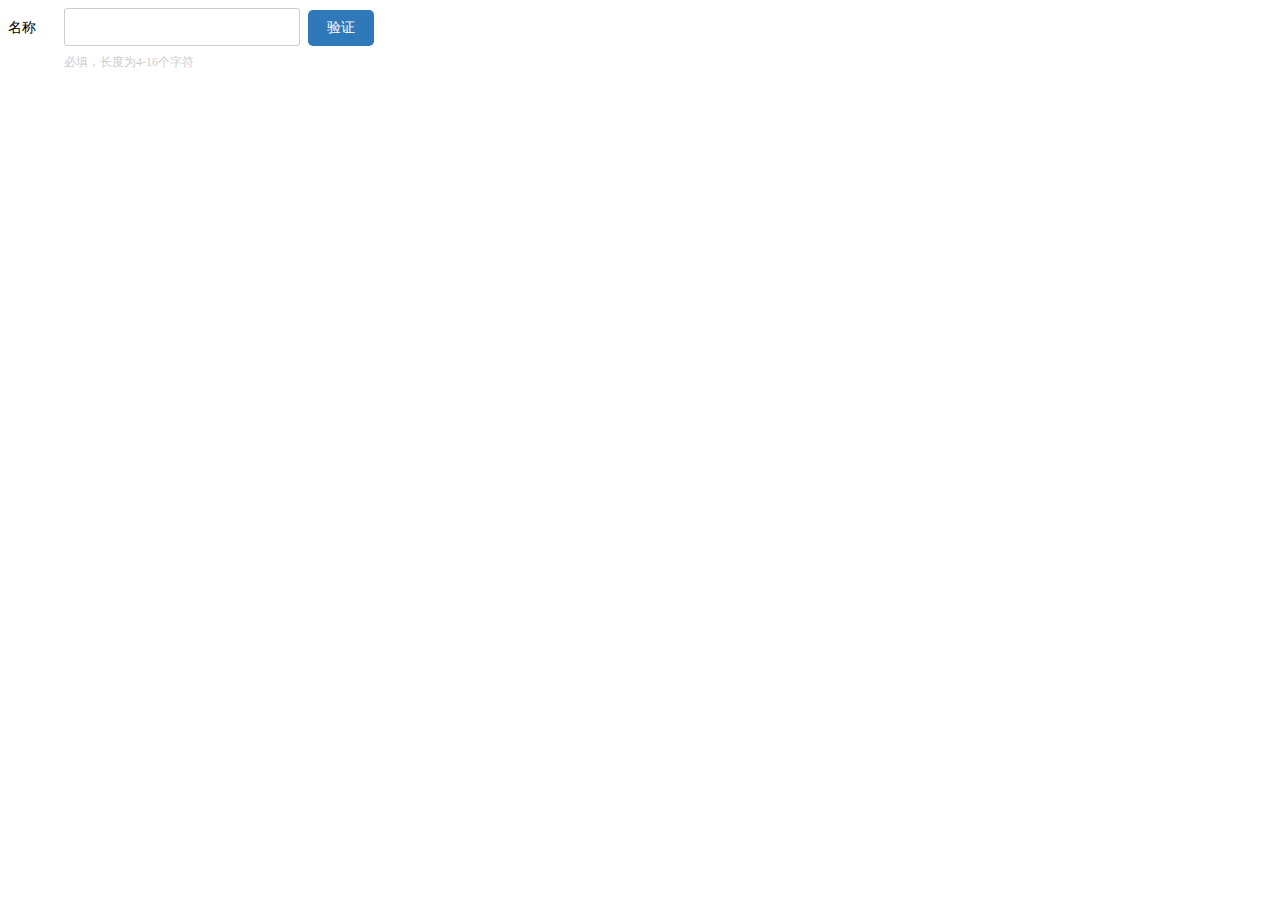
<file: form-01/index.html>
<!DOCTYPE html>
<html>
<head>
	<meta charset="utf-16">
	<title>表单(一)单个表单项的检验</title>
	<style type="text/css">
		label{
			font-family: "微软雅黑";
			font-size: 14px;
			position: relative;
		}

		.username{
			margin: 0 5px 0 24px;
			border: 1px solid #ccc;
			width: 236px;
			height: 38px;
			border-radius: 3px;
			padding: 0 5px;
			box-sizing: border-box;
		}

		.verify{
			width: 66px;
			height: 36px;
			background: #2f79ba;
			color: #fff;
			border: none;
			border-radius: 5px;
			font-family: "微软雅黑";
			font-size: 14px;
		}

		span{
			font-size: 12px;
			color: #ccc;
			position: absolute;
			bottom: -36px;
			left: 56px;
		}

		.warn{
			border-color:#de0012;
			box-shadow: 0 0 2px 1px rgba(255,0,0,.4);
		}

		.cor{
			border-color:#5ebb46;
			box-shadow: 0 0 2px 1px #5ebb46;
		}

	</style>
</head>
<body>

<form>
	<label for="username">名称
		<input type="text" id="username" name="username" class="username" />
		<span class="note" id="note">必填，长度为4-16个字符</span>
	</label>
	<button type="button" id="verify" class="verify">验证</button>
</form>

<script type="text/javascript">
	var username=document.getElementById("username");
	var note=document.getElementById("note");
	var verify=document.getElementById("verify");

	verify.addEventListener('click',ov);
	username.addEventListener('focus',ou);

	function ou(){
		note.innerHTML="必填，长度为4-16个字符";
		note.style.color="#ccc";
		username.className="username";
	}

	function ov(){
		var inputValue=username.value.trim();
		// 判断是否为空
		if(countLength(inputValue)==0){
			note.innerHTML="姓名不能为空";
			note.style.color="red";
			username.className="username warn";
		// 判断是否在4-16之间
		}else if(countLength(inputValue)>=4&&countLength(inputValue)<=16){
			note.innerHTML="名称格式正确";
			note.style.color="#5ebb46";
			username.className="username cor";
		}else{
			note.innerHTML="名称格式错误";
			note.style.color="red";
			username.className="username warn";
		}
	}

	// 计算长度

	function countLength(str){
		// 给一个变量记录长度
		var inputLength=0;
		for(var i=0; i<str.length;i++){
			//返回指定位置的字符的Unicode编码
			var countCode=str.charCodeAt(i);
			//判断是否为ASCII码,Unicode前128个字符是ASCII码
			if(countCode>0&&countCode<128){
				inputLength++;
			}else{
				inputLength+=2;
			}
		}
		return inputLength;
	}

</script>
</body>
</html>

<!--注意：id不可以命名为name,如：id="name",血的教训-->
</file>
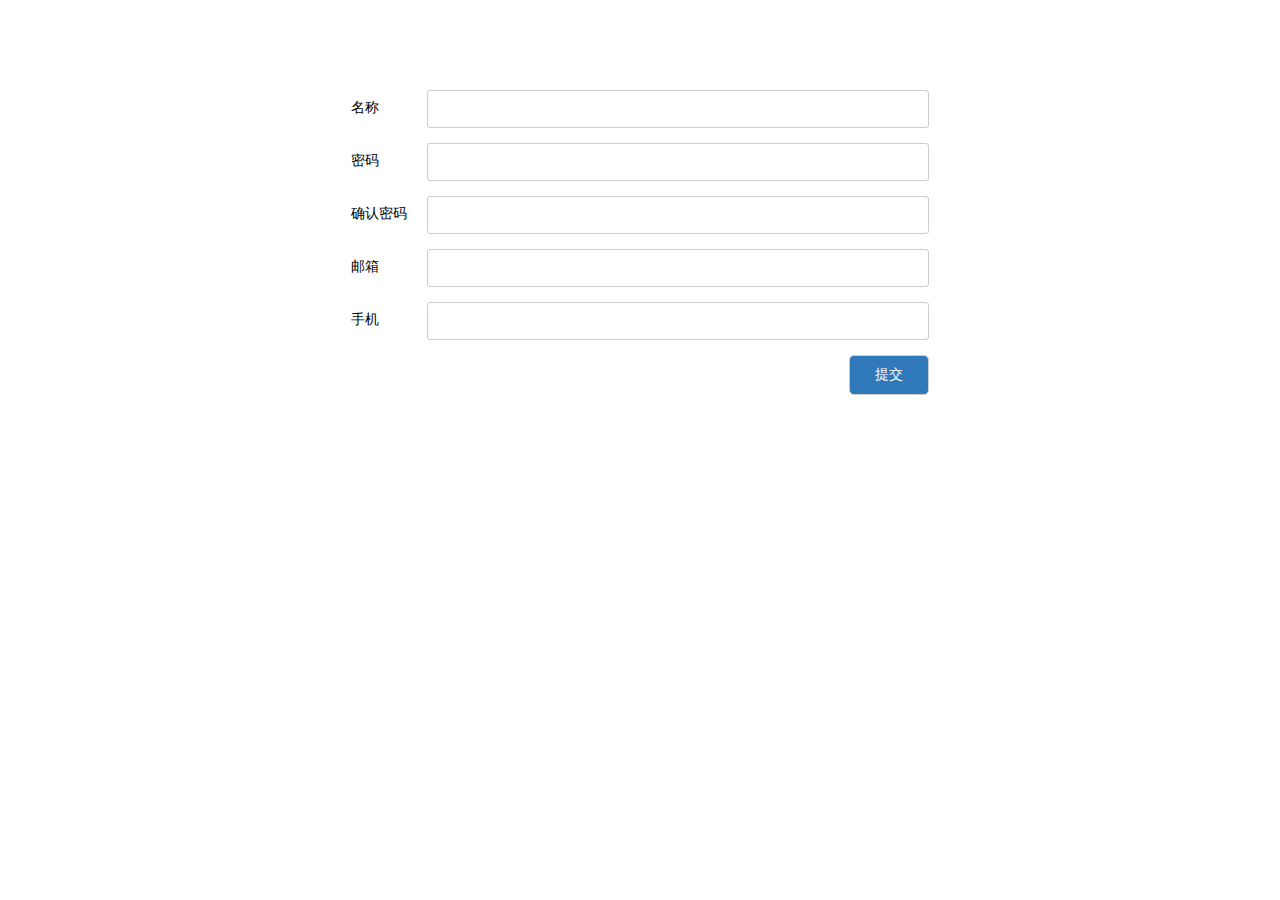
<file: form-02/index.html>
<!DOCTYPE html>
<html>
<head>
	<title>表单（二）多个表单项的动态校验</title>
	<meta charset="utf-8" />
	<style type="text/css">
		*{
			padding: 0;
			margin:0;
		}

		.clr:after{
			content: '';
			display: block;
			clear: both;
		}

		form{
			width: 578px;
			margin:10vh auto;
			font-family: "微软雅黑";
			font-size: 14px;
		}

		div{
			width: 578px;
			margin-bottom: 15px;
			line-height: 36px;
		}
		input{
			width: 500px;
			height: 36px;
			border: 1px solid #ccc;
			border-radius: 3px;
			margin-left: 15px;
			float: right;
		}
		span{
			display: block;
			font-size: 12px;
			margin-left: 78px;
		}

		#btn{
			width: 80px;
			height: 40px;
			background-color: #2f79ba;
			color: #fff;
			font-size: 14px;
			font-family: "微软雅黑";
			border-radius: 5px;
			float: right;
		}

		.warn{
			border-color: #de0012;
		}

		.col{
			border-color:#5ebb46;
		}

	</style>
</head>
<body>
<form>
	<div class="clr">
		<label for="username">名称</label>
		<input type="text" id="username" name="username" />
		<span></span>
	</div>
	<div class="clr">
		<label for="password">密码</label>
		<input type="password" id="password" name="password" />
		<span></span>
	</div>
	<div class="clr">
		<label for="confirm">确认密码</label>
		<input type="password" id="confirm" name="confirm" />
		<span></span>
	</div>
	<div class="clr">
		<label for="email">邮箱</label>
		<input type="text" id="email" name="email" />
		<span></span>
	</div>	
	<div class="clr">
		<label for="phone">手机</label>
		<input type="text" id="phone" name="phone" />
		<span></span>
	</div>
	<div class="clr">
		<input type="button" id="btn" value="提交" />
	</div>
</form>

<script type="text/javascript">
	var username=document.getElementById("username"),
		password=document.getElementById("password"),
		confirm=document.getElementById("confirm"),
		email=document.getElementById("email"),
		phone=document.getElementById("phone"),
		btn=document.getElementById("btn"),
		span=document.getElementsByTagName("span");

		username.onfocus=username_onfocus;
		username.onblur=username_onblur;
		password.onfocus=password_onfocus;
		password.onblur=password_onblur;
		confirm.onfocus=confirm_onfocus;
		confirm.onblur=confirm_onblur;
		email.onfocus=email_onfocus;
		email.onblur=email_onblur;
		phone.onfocus=phone_onfocus;
		phone.onblur=phone_onblur;

		// 提交按钮
		btn.onclick=function(){
			var a1=username_onblur(),
				b1=password_onblur(),
				c1=confirm_onblur(),
				d1=email_onblur(),
				e1=phone_onblur();

			if(a1&&b1&&c1&&d1&&e1){
				alert("提交成功");
				window.location.reload();
			}else{
				alert("提交失败");				
			}

		}

		// 计算长度函数
		function countLength(str){
			var inputLength=0;
			for(var i=0;i<str.length;i++){
				var countCode=str.charCodeAt();
				if(countCode>=0&&countCode<128){
					inputLength++;
				}else{
					inputLength+=2;
				}
			}
			return inputLength;
		}

		// 名称框失焦聚焦
		function username_onfocus(){
			this.className="";
			span[0].style.color="#ccc";
			span[0].innerHTML="必填，长度为4-16个字符";
		}

		function username_onblur(){
			var inputValue=username.value.trim();
			if(countLength(inputValue)==0){
				span[0].innerHTML="名称不能为空";
				span[0].style.color="red";
				this.className="warn";
				return false;
			}else if(countLength(inputValue)>=4&&countLength(inputValue)<=16){
				span[0].innerHTML="格式正确";
				span[0].style.color="green";
				this.className="col";
				return true;
			}else{
				span[0].innerHTML="格式错误";
				span[0].style.color="red";
				this.className="warn";
				return false;
			}
		}
		// 密码框失焦聚焦
		function password_onfocus(){
			this.className="";
			span[1].style.color="#ccc";
			span[1].innerHTML="请输入至少6位字符";
		}
		function password_onblur(){
			var inputValue=password.value.trim();
			if(inputValue.length<6){
				span[1].innerHTML="密码长度不够";
				span[1].style.color="red";
				this.className="warn";
				return false;
			}else{
				span[1].innerHTML="密码可用";
				span[1].style.color="green";
				this.className="col";
				return true;
			}
		}
		// 密码确认框失焦聚焦
		function confirm_onfocus(){
			this.className="";
			span[2].style.color="#ccc";
			span[2].innerHTML="请再次输入";
		}
		function confirm_onblur(){
			if(confirm.value==""||confirm.value==null){
				span[2].innerHTML="请再次输入";
				span[2].style.color="red";
				this.className="warn";
				return false;
			}else if(confirm.value==password.value){
				span[2].innerHTML="密码输入一致";
				span[2].style.color="green";
				this.className="col";
				return true;
			}else{
				span[2].innerHTML="密码不一致，请重新输入";
				span[2].style.color="red";
				this.className="warn";
				return false;
			}
		}
		// 邮箱输入框失焦聚焦
		function email_onfocus(){
			span[3].innerHTML="";
			this.className="";
			span[3].style.color="#ccc";
		}
		function email_onblur(){
			inputValue=email.value;
			var reg=/^([a-zA-Z0-9_-])+@([a-zA-Z0-9_-])+(\.[a-zA-Z0-9_-]{2,3}){1,2}$/;
			if(reg.test(inputValue)){
				span[3].innerHTML="邮箱格式正确";
				span[3].style.color="green";
				this.className="col";
				return true;
			}else{
				span[3].innerHTML="邮箱格式错误";
				span[3].style.color="red";
				this.className="warn";
				return false;
			}
		}
		// 手机输入框失焦聚焦
		function phone_onfocus(){
			span[4].innerHTML="";
			this.className="";
			span[4].style.color="#ccc";
		}
		function phone_onblur(){
			var inputValue=phone.value;
			var reg=/^1[34578]\d{9}$/;
			if(reg.test(inputValue)){
				span[4].innerHTML="手机格式正确";
				span[4].style.color="green";
				this.className="col";
				return true;
			}else{
				span[4].innerHTML="手机格式错误";
				span[4].style.color="red";
				this.className="warn";
				return false;
			}
		}

</script>

</body>
</html>
</file>
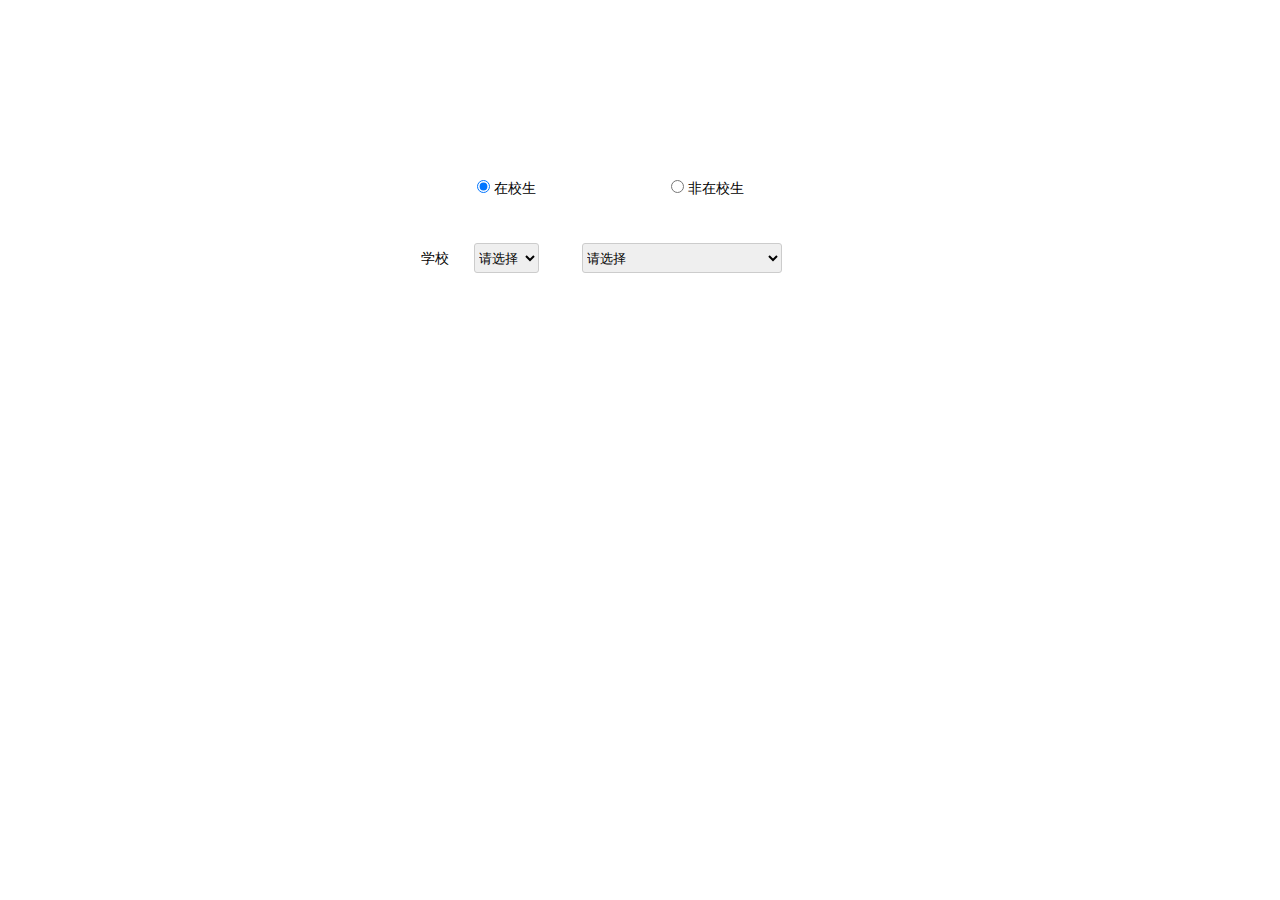
<file: form-03/index.html>
<!DOCTYPE html>
<html>
<head>
	<title>表单（三）联动</title>
	<meta charset="utf-8" />
	<style type="text/css">
	*{
		padding: 0;
		margin:0;
	}

	body{
		font-size: 14px;
		font-family: "微软雅黑";
	}
	div:nth-of-type(1){
		margin-bottom: 45px;
	}

	label{
		width: 80px;
		display: inline-block;
	}

	.school{
		text-indent: 31px;
	}

	.boxStudent{
		padding: 0 87px;
	}
	.boxCompany{
		display: none;
	}
	#nostudent{
		margin-left: 94px;
	}
	#city{
		margin-right: 40px;
		width: 65px;
		height: 30px;
		border-radius: 3px;
		border: 1px solid #ccc;
	}
	#company{
		width:300px;
		height: 30px;
		border-radius: 3px;
		border: 1px solid #ccc;
	}
	#school_c,#school_b,#school_s,#school_w{
		width: 200px;
		height: 30px;
		border-radius: 3px;
		border: 1px solid #ccc;
	}
	#school_c{
		display: inline-block;
	}
	#school_s,#school_w,#school_b{
		display: none;
	}

	.wrap{
		width: 500px;
		margin:20vh auto 0;
	}

	</style>
</head>
<body>
<div class="wrap">
	<div class="boxStudent">
		<input type="radio" name="status" id="student" checked="checked" />
		<label for="student">在校生</label>
		<input type="radio" name="status" id="nostudent" />
		<label for="nostudent">非在校生</label>
	</div>
	<form class="boxSchool">
		<label class="school" for="city">学校</label>
		<select id="city">
			<option>请选择</option>
			<option value="beijing">北京</option>
			<option value="shanghai">上海</option>
			<option value="wuhan">武汉</option>
		</select>
		<select id="school_c">
			<option value="choose">请选择</option>
		</select>
		<select id="school_b">
			<option>请选择</option>
			<option value="QingHua">清华大学</option>
			<option value="BeiDa">北京大学</option>
			<option value="BeiHang">北京航空航天大学</option>
		</select>
		<select id="school_s">
			<option>请选择</option>
			<option value="shjd">上海交通大学</option>
			<option value="tongji">同济大学</option>
			<option value="fudan">复旦大学</option>
		</select>
		<select id="school_w">
			<option>请选择</option>
			<option value="whdx">武汉大学</option>
			<option value="hzkj">华中科技大学</option>
			<option value="whlg">武汉理工大学</option>
		</select>
	</form>
	<form class="boxCompany">
		<label for="company">就业单位</label>
		<input type="text" name="text" id="company">
	</form>
</div>

<script type="text/javascript">

	var forms=document.getElementsByTagName("form"),
		selects=forms[0].getElementsByTagName("select"),
		options=selects[0].querySelectorAll("option"),
		boxStudent=document.querySelector(".boxStudent"),
		inputs=boxStudent.querySelectorAll("input");

		//选择在校生，非在校生
	    boxStudent.onclick=function(){
			for(var i=0; i<forms.length;i++){
				forms[i].style.display="none";
			}
			if(inputs[0].checked){
				forms[0].style.display="block";
			}
			if(inputs[1].checked){
				forms[1].style.display="block";
			}
		}

		// 选择城市，学校跟着一起变化
		selects[0].onchange=function(){
			for(var m=1,len=selects.length; m<len; m++){
					selects[m].style.display="none";
				}
			for(var j=0,len=options.length;j<len;j++){
				if(options[j].selected){
					selects[j+1].style.display="inline-block";
				}
			}
		}


</script>

</form>
</body>
</html>
</file>
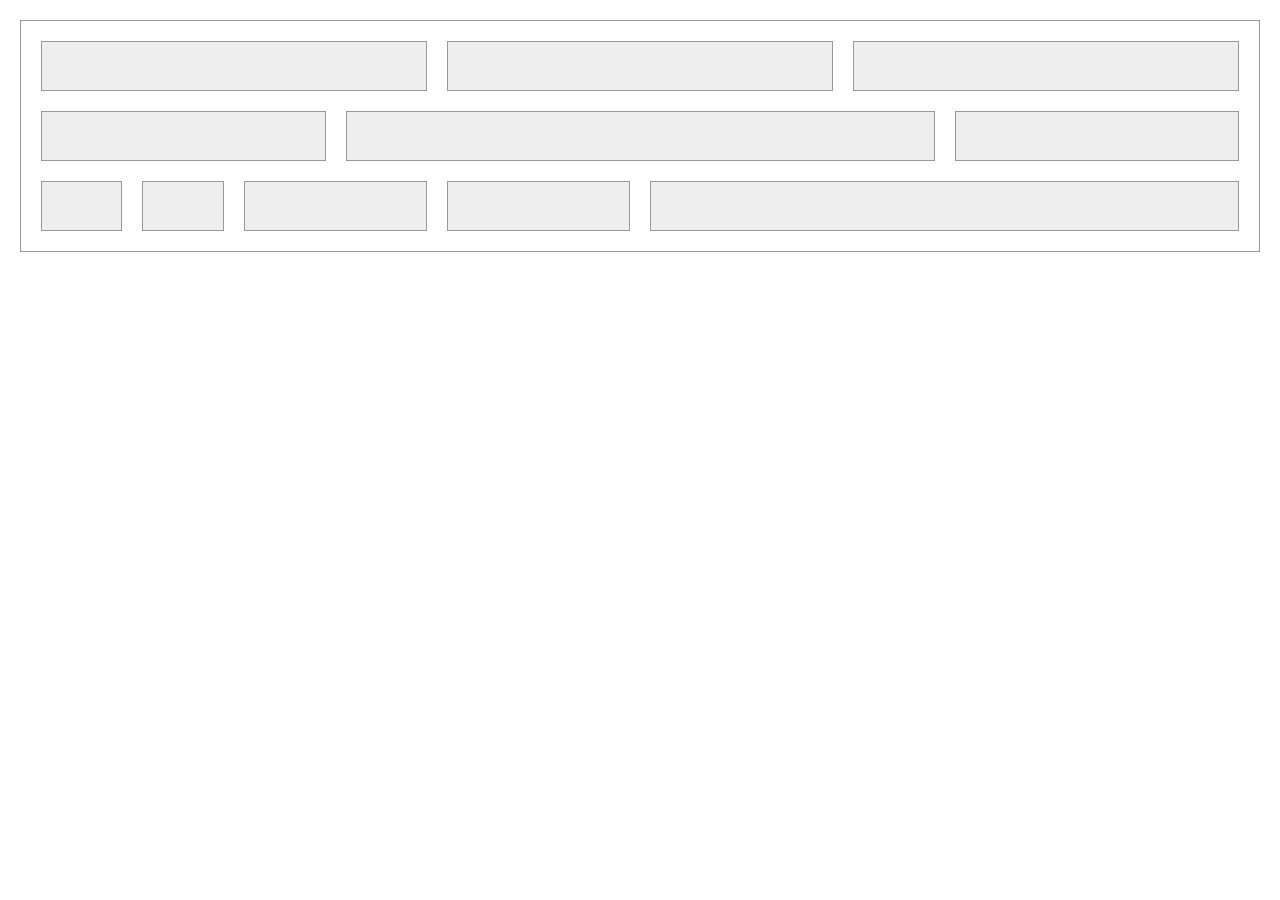
<file: grid-layout/index.html>
<!DOCTYPE html>
<html>
<head>
	<title>响应式网格布局</title>
	<meta charset="utf-8">
	<link rel="stylesheet" type="text/css" href="css/index.css"/>
</head>
<body>
<div class="wrap">
	<div class="row">
		<div class="col-4 col-m-6"></div>
		<div class="col-4 col-m-6"></div>
		<div class="col-4 col-m-12"></div>
	</div>
	<div class="row">
		<div class="col-3 col-m-3"></div>
		<div class="col-6 col-m-6"></div>
		<div class="col-3 col-m-3"></div>
	</div>
	<div class="row">
		<div class="col-1 col-m-2"></div>
		<div class="col-1 col-m-2"></div>
		<div class="col-2 col-m-8"></div>
		<div class="col-2 col-m-3"></div>
		<div class="col-6 col-m-3"></div>
	</div>
</div>

</body>
</html>
</file>
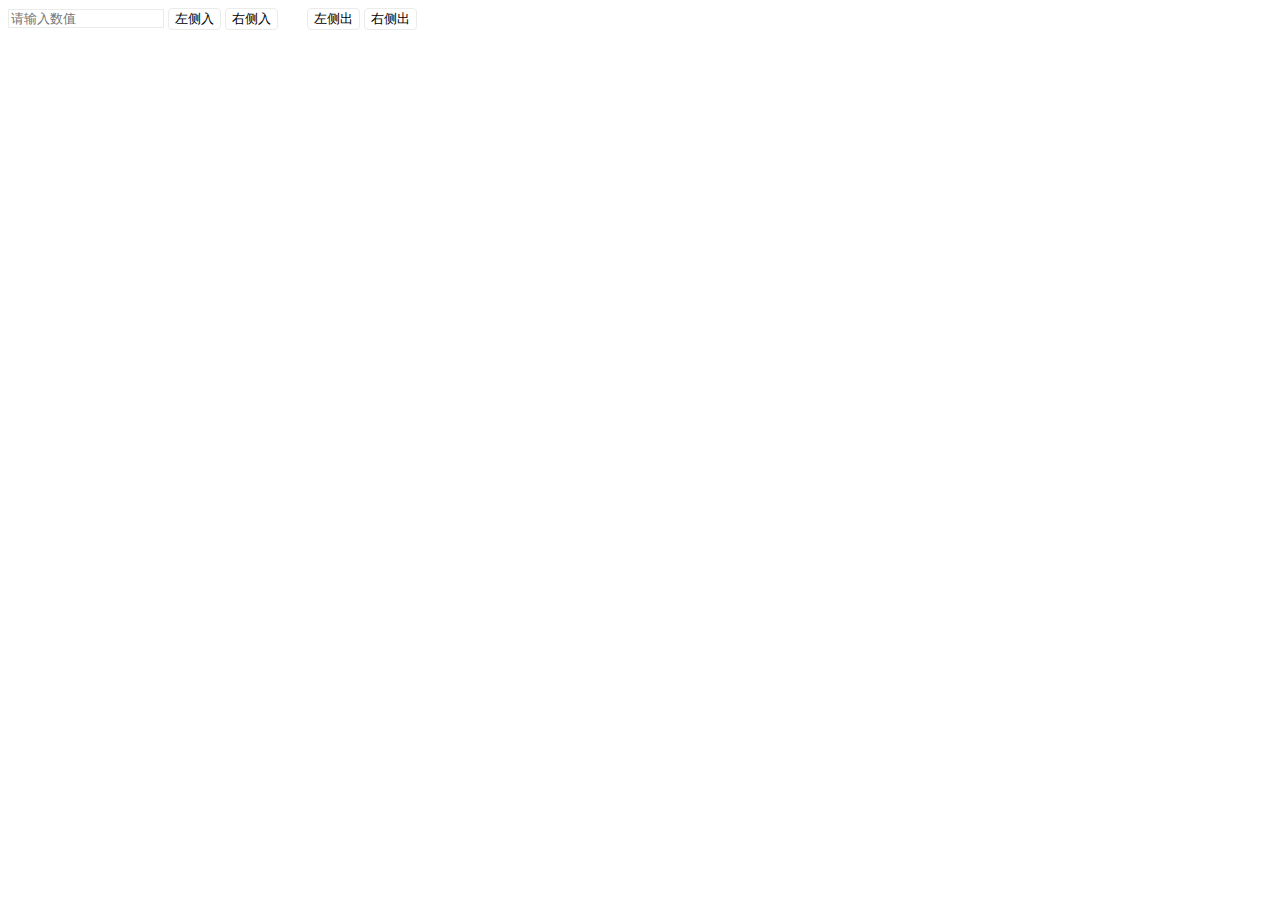
<file: js-04/index.html>
<!DOCTYPE html>
<html>
<head>
	<meta charset="utf-8">
	<title>基础JavaScript练习（一）</title>
<style type="text/css">
	.number{
		width: 150px;
		border: 1px solid #eaece9;
	}

	.right_push{
		margin-right: 25px;
	}

	.btn{
		border: 1px solid #eaece9;
		background: #fff;
		border-radius: 4px;
	}

	.row div{
		padding: 8px;
		background: #fb0200;
		color: #fff;
		float: left;
		margin: 2px 5px 0 0;
		cursor: pointer;
	}
</style>
</head>
<body>

<input type="number" class="number" id="number" placeholder="请输入数值" />
<input type="button" value="左侧入" class="btn left_unshift" id="left_unshift"/>
<input type="button" value="右侧入" class="btn right_push" id="right_push"/>
<input type="button" value="左侧出" class="btn left_shift" id="left_shift"/>
<input type="button" value="右侧出" class="btn right_pop" id="right_pop"/>

<div class="row" id="row">

</div>

<script type="text/javascript">
	var queue=[];
	var number=document.getElementById("number");
	var leftUnshift=document.getElementById("left_unshift");
	var rightPush=document.getElementById("right_push");
	var leftShift=document.getElementById("left_shift");
	var rightPop=document.getElementById("right_pop");
	var row=document.getElementById("row");
	var node=row.childNodes;

	// 左侧添加数字
	leftUnshift.onclick=function(ife_number){
		ife_number=number.value;
		queue.unshift(ife_number);
		queue_node();
		return queue;

	}

	// 右侧添加数字
	rightPush.onclick=function(ife_number){
		ife_number=number.value;
		queue.push(ife_number);
		queue_node();
		return queue;
	}

	// 左侧删除数字
	leftShift.onclick=function(){
		alert(queue[0]);
		queue.shift();
		queue_node();
		return queue;
	}

	// 右侧删除数字
	rightPop.onclick=function(){
		alert(queue[queue.length-1]);
		queue.pop();
		queue_node();
		return queue;
	}

	// 添加子节点
	function queue_node(){
		row.innerHTML='';
		for(var i=0;i<queue.length;i++){
			if(queue[i]==""){
				alert("请输入数值后再进行操作");
			}else{
				row.innerHTML+='<div>'+queue[i]+'</div>';
				row.childNodes[i].setAttribute("data-index",i);
			}
		}
	}

	//点击任意一个数字换行
	row.onclick=function(event){
		var index=event.target.getAttribute("data-index");
		queue.splice(index,1);
		this.removeChild(event.target);
		return queue;
	}


</script>
</body>
</html>


<!-- 总结：也可以用添加和删除节点的方法
1. insertBefore() 在指定节点之前插入  
2.appendChild()在最后一个节点后插入
3.element.childNodes 获取元素的所有子节点  
4.removeChild 删除子节点。
 -->
</file>
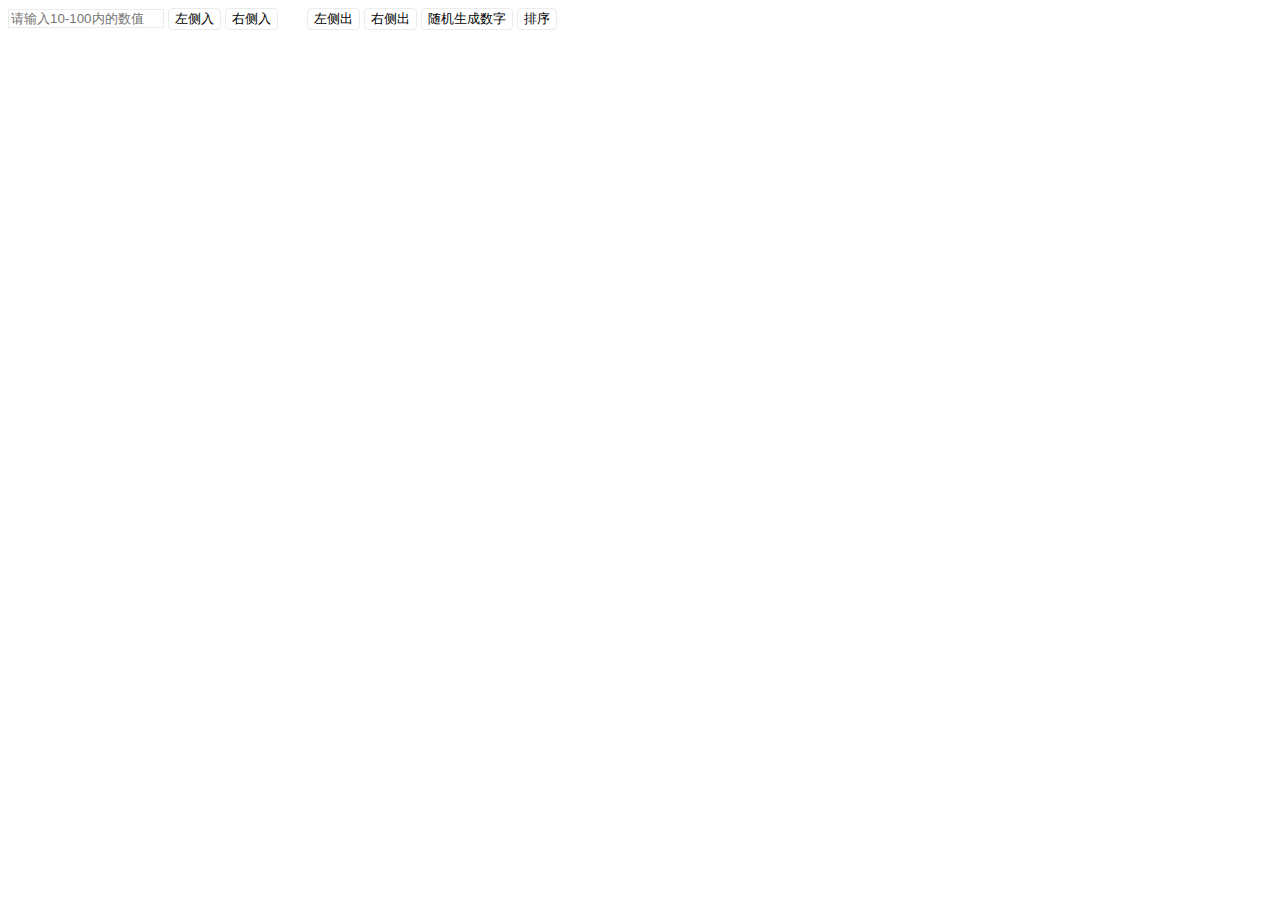
<file: js-05/index.html>
<!DOCTYPE html>
<html>
<head>
	<meta charset="utf-8">
	<title>基础JavaScript练习（二）</title>
<style type="text/css">
	.number{
		width: 150px;
		border: 1px solid #eaece9;
	}

	.right_push{
		margin-right: 25px;
	}

	.btn{
		border: 1px solid #eaece9;
		background: #fff;
		border-radius: 4px;
	}

	.row{
		padding-top: 10px;
	}

	.row div{
		background: pink;
		float: left;
		margin-left: 1px;
		cursor: pointer;
	}
</style>
</head>
<body>

<input type="number" class="number" id="number" min="10" max="100" placeholder="请输入10-100内的数值" />
<input type="button" value="左侧入" class="btn left_unshift" id="left_unshift"/>
<input type="button" value="右侧入" class="btn right_push" id="right_push"/>
<input type="button" value="左侧出" class="btn left_shift" id="left_shift"/>
<input type="button" value="右侧出" class="btn right_pop" id="right_pop"/>
<input type="button" value="随机生成数字" class="btn" id="random"/>
<input type="button" value="排序" class="btn" id="sort"/>

<div class="row" id="row">

</div>

<script type="text/javascript">
	var queue=[];
	var number=document.getElementById("number");
	var leftUnshift=document.getElementById("left_unshift");
	var rightPush=document.getElementById("right_push");
	var leftShift=document.getElementById("left_shift");
	var rightPop=document.getElementById("right_pop");
	var row=document.getElementById("row");
	var random=document.getElementById("random");
	var sort=document.getElementById("sort");

	// 左侧添加数字
	leftUnshift.onclick=function(ife_number){
		ife_number=number.value;
		if(Number(ife_number)<10||Number(ife_number)>100){
			return alert("请输入10-100内的数值");
		}
		queue.unshift(ife_number);
		queue_node();
		return queue;
	}

	// 右侧添加数字
	rightPush.onclick=function(ife_number){
		ife_number=number.value;
		if(Number(ife_number)<10||Number(ife_number)>100){
		return alert("请输入10-100内的数值");
		}
		queue.push(ife_number);
		queue_node();
		return queue;
		
	}

	// 左侧删除数字
	leftShift.onclick=function(){
		alert(queue[0]);
		queue.shift();
		queue_node();
		return queue;
	}

	// 右侧删除数字
	rightPop.onclick=function(){
		alert(queue[queue.length-1]);
		queue.pop();
		queue_node();
		return queue;
	}

	// 添加子节点
	function queue_node(){
		if(queue.length>60){
			return alert("对不起，队列已满");
		}
		row.innerHTML='';
		for(var i=0;i<queue.length;i++){
				row.innerHTML+='<div>'+queue[i]+'</div>';
				row.childNodes[i].setAttribute("data-index",i);
				row.childNodes[i].style.height=queue[i]*2+'px';
				row.childNodes[i].style.marginTop=200-queue[i]*2+'px';
		}
	}

	//点击任意一个数字删除
	row.onclick=function(event){
		var index=event.target.getAttribute("data-index");
		queue.splice(index,1);
		this.removeChild(event.target);
		return queue;
	}

	// 随机生成60个数字
	random.onclick=function(){
		queue=[];
		for(var m=0;m<60;m++){
			queue.push(parseInt(Math.random()*90+10));
		}
		queue_node();
		return queue;
	}

	//冒泡排序
	sort.onclick=function(){
		var temp;
		for(var m=0;m<(queue.length-1);m++){
			for(var n=0;n<(queue.length-m-1);n++){
				if(queue[n]>queue[n+1]){
					temp=queue[n+1];
					queue[n+1]=queue[n];
					queue[n]=temp;
				}
			}
		}
		queue_node();
		return queue;
	}
</script>
</body>
</html>


<!-- 总结：也可以用添加和删除节点的方法
1. insertBefore() 在指定节点之前插入  
2.appendChild()在最后一个节点后插入
3.element.childNodes 获取元素的所有子节点  
4.removeChild 删除子节点。

疑问：1.关于底部对齐
 -->
</file>
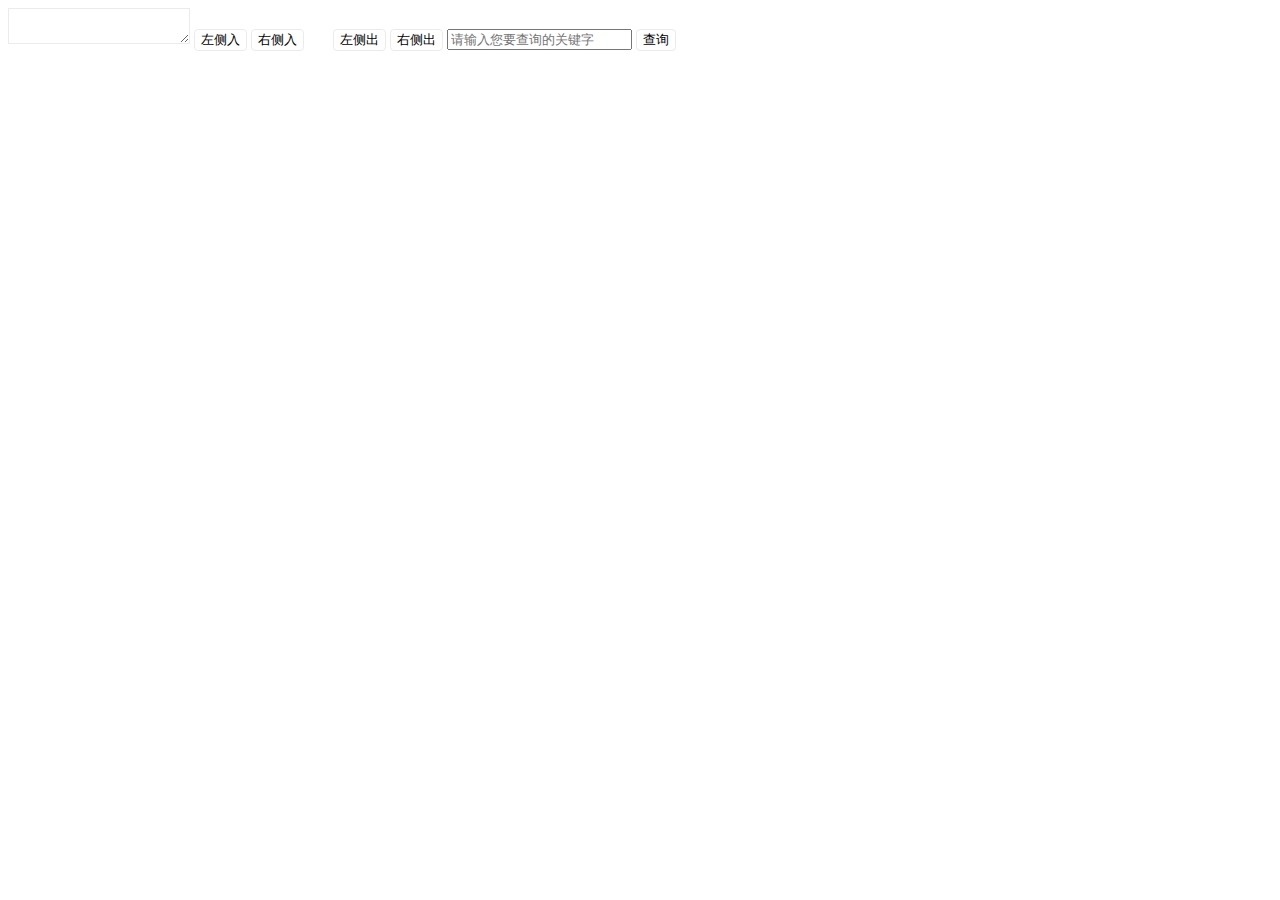
<file: js-06/index.html>
<!DOCTYPE html>
<html>
<head>
	<meta charset="utf-8">
	<title>基础JavaScript练习（一）</title>
<style type="text/css">
	.text{
		border: 1px solid #eaece9;
	}

	.right_push{
		margin-right: 25px;
	}

	.btn{
		border: 1px solid #eaece9;
		background: #fff;
		border-radius: 4px;
	}

	.row div{
		padding: 8px;
		/*background: #ffc0cb;*/
		background: #eee;
		color: #000;
		float: left;
		margin: 2px 5px 0 0;
		cursor: pointer;
	}
</style>
</head>
<body>

<textarea class="text" id="text"></textarea>
<input type="button" value="左侧入" class="btn left_unshift" id="left_unshift"/>
<input type="button" value="右侧入" class="btn right_push" id="right_push"/>
<input type="button" value="左侧出" class="btn left_shift" id="left_shift"/>
<input type="button" value="右侧出" class="btn right_pop" id="right_pop"/>
<input type="text" class="select" id="select" placeholder="请输入您要查询的关键字"/>
<input type="button" value="查询" class="btn" id="selectBtn"/>

<div class="row" id="row">

</div>

<script type="text/javascript">
	var queue=[];
	var text=document.getElementById("text");
	var leftUnshift=document.getElementById("left_unshift");
	var rightPush=document.getElementById("right_push");
	var leftShift=document.getElementById("left_shift");
	var rightPop=document.getElementById("right_pop");
	var row=document.getElementById("row");
	var select=document.getElementById("select");
	var selectBtn=document.getElementById("selectBtn");

	// 左侧添加数字
	leftUnshift.onclick=function(ife_text){
		ife_text=text.value;
		if(ife_text==""){
			return alert("请输入数值后再进行操作");
		}
		queue=queue.concat(ife_text.split(/[\s,;，；、]+/));
		queue_node();
		return queue;

	}

	// 右侧添加数字
	rightPush.onclick=function(ife_text){
		ife_text=text.value;
		if(ife_text==""){
		return alert("请输入数值后再进行操作");
		}
		queue=queue.concat(ife_text.split(/[\s,;，；、]+/));
		queue_node();
		return queue;
	}

	// 左侧删除数字
	leftShift.onclick=function(){
		if(queue.length==0){
			return alert("对不起，队列已经为空");
	}
		alert(queue[0]);
		queue.shift();
		queue_node();
		return queue;
	}

	// 右侧删除数字
	rightPop.onclick=function(){
		if(queue.length==0){
		return alert("对不起，队列已经为空");
		}
		alert(queue[queue.length-1]);
		queue.pop();
		queue_node();
		return queue;
	}

	// 添加子节点函数
	function queue_node(){
		row.innerHTML='';
		for(var i=0;i<queue.length;i++){
			row.innerHTML+='<div>'+queue[i]+'</div>';
			row.childNodes[i].setAttribute("data-index",i);
		}
	}

	//点击任意一个数字换行
	row.onclick=function(event){
		var index=event.target.getAttribute("data-index");
		queue.splice(index,1);
		this.removeChild(event.target);
		return queue;
	}

	//查询框模糊匹配
	selectBtn.onclick=function(ife_text){
		ife_text=select.value;
		select.value='';
		var temp=[];
		for(var i=0;i<queue.length;i++){
			row.childNodes[i].style.color="#000";
			if(queue[i].indexOf(ife_text)!=-1){
				row.childNodes[i].style.color="#f00";
				temp.push(queue[i]);
			}
		}
		if(temp.length==0){
			return alert("对不起，您查找的内容不存在");
		}
	}

</script>
</body>
</html>
<!-- 点击查询框如果找不到某个元素弹出警示框的代码要如何实现 -->
</file>
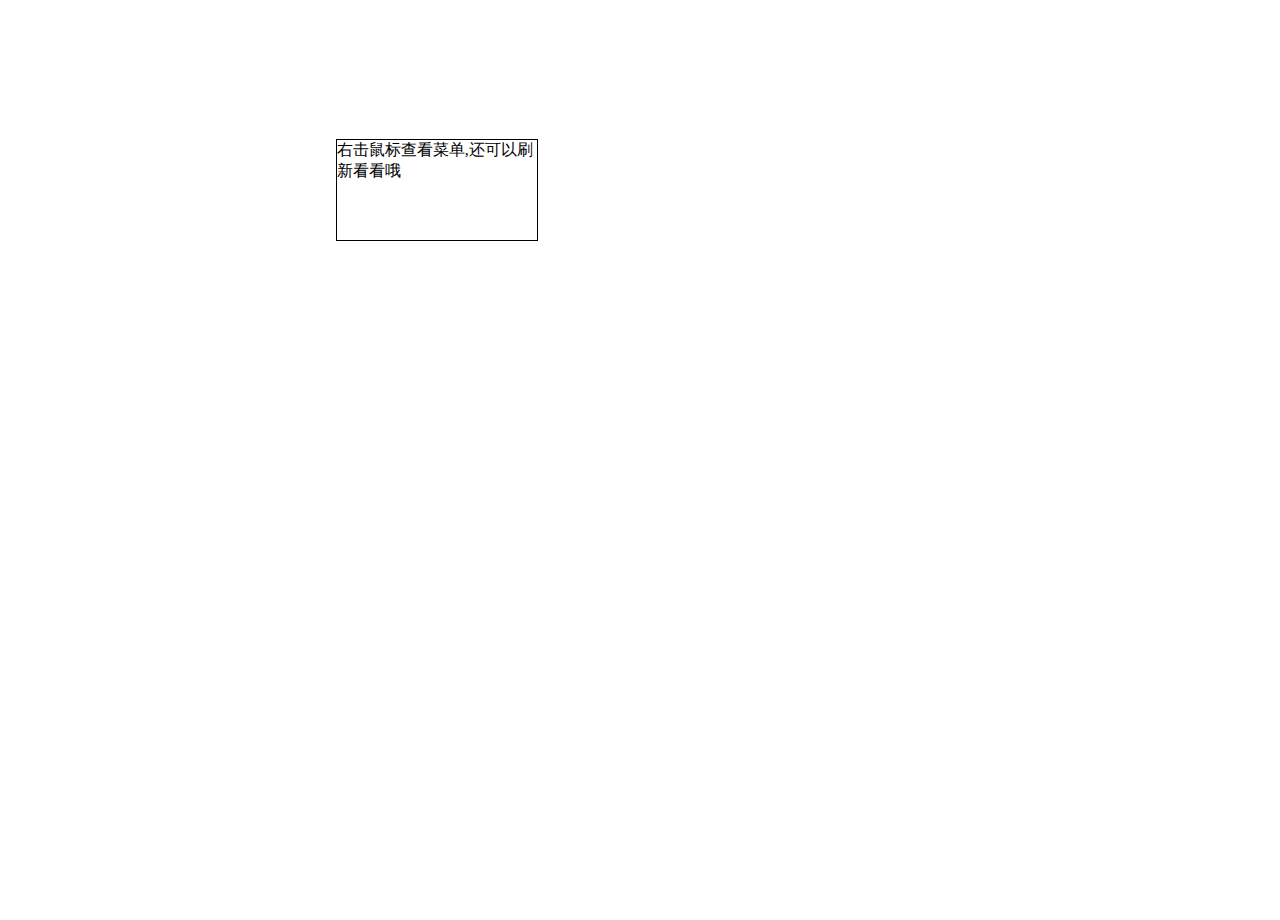
<file: oncontextmenu/index.html>
<!DOCTYPE html>
<html>
<head>
	<meta charset="utf-8">
	<link rel="stylesheet" type="text/css" href="index.css">
	<title>自定义网页右键菜单</title>
</head>
<body id="body">
<p id="p">右击鼠标查看菜单,还可以刷新看看哦</p>
<ul id="ul">
	<li class="clear"><span class="left">我的返回(B)</span><span class="right">Alt+向左箭头</span></li>
	<li class="clear"><span class="left">前进(F)</span><span class="right">Alt+向右箭头</span></li>
	<li class="clear"><span class="left">重新加载(R)</span><span class="right">Ctrl+R</span></li>
	<li class="clear"><span class="left">另存为(A)</span><span class="right">Ctrl+S</span></li>
	<li class="clear"><span class="left">打印(P)</span><span class="right">Ctrl+P</span></li>
	<li class="clear"><span class="left">投射...</span><span class="right"></span></li>
	<li class="clear"><span class="left">翻成中文(简体)(T)</span><span class="right"></span></li>
	<li class="clear"><span class="left">查看网页源代码(V)</span><span class="right">Ctrl+U</span></li>
	<li class="clear"><span class="left">检查(N)</span><span class="right">Ctrl+Shift+I</span></li>
</ul>
<script type="text/javascript" src="index.js"></script>
</body>
</html>
</file>
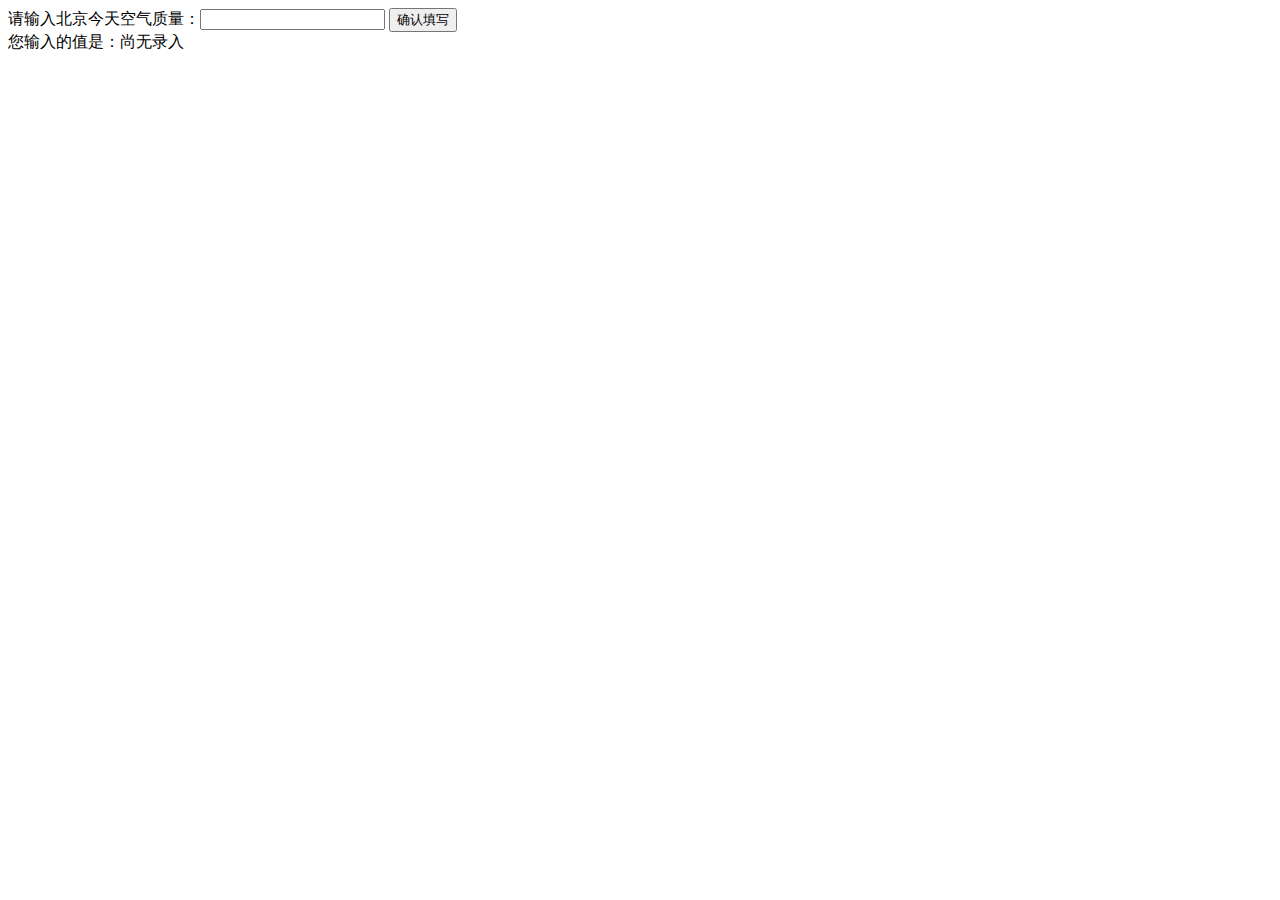
<file: js-01/js01.html>
<!DOCTYPE html>
<html>
  <head>
    <meta charset="utf-8">
    <title>IFE JavaScript Task 01</title>
  </head>
<body>

  <label>请输入北京今天空气质量：<input id="aqi-input" type="text"></label>
  <button id="button">确认填写</button>

  <div>您输入的值是：<span id="aqi-display">尚无录入</span></div>

<script type="text/javascript">
  /*    
  在注释下方写下代码
  给按钮button绑定一个点击事件
  在事件处理函数中
  获取aqi-input输入的值，并显示在aqi-display中
  */
  var btn=document.getElementById("button");
  var input=document.getElementById("aqi-input");
  var aqi=document.getElementById("aqi-display");

  btn.onclick=function(){
    aqi.innerHTML=input.value;
  }
</script>
</body>
</html>
</file>
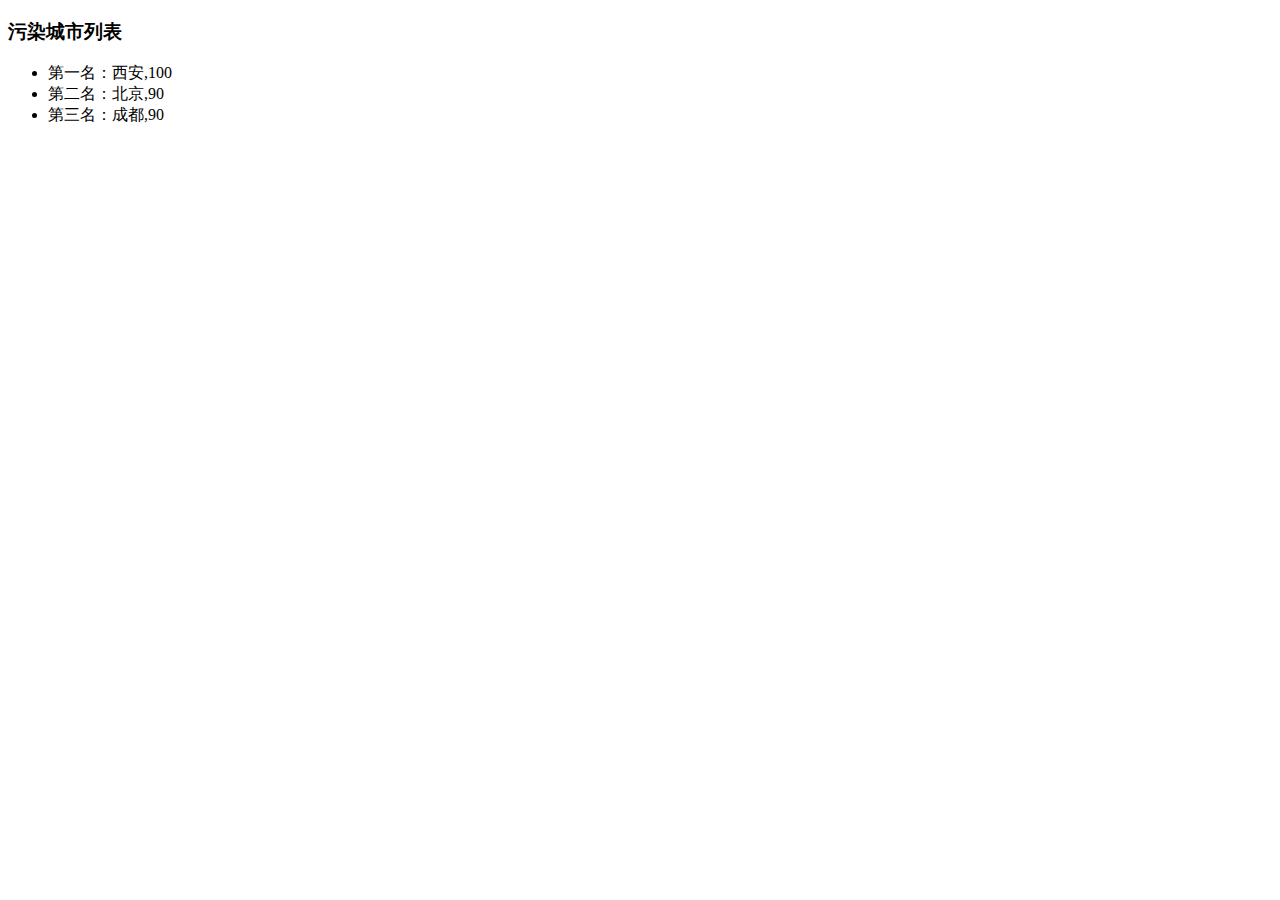
<file: js-02/js02.html>
<!DOCTYPE html>
<html>
  <head>
    <meta charset="utf-8">
    <title>IFE JavaScript Task 01</title>
  </head>
<body>

  <h3>污染城市列表</h3>
  <ul id="aqi-list">
<!--   
    <li>第一名：福州（样例），10</li>
      <li>第二名：福州（样例），10</li> -->

  </ul>

<script type="text/javascript">

var aqiData = [
  ["北京", 90],
  ["上海", 50],
  ["福州", 10],
  ["广州", 50],
  ["成都", 90],
  ["西安", 100]
];
var list=document.getElementById("aqi-list");
var newArr=[];
var num=["一","二","三","四","五"];
  /*
  在注释下方编写代码
  遍历读取aqiData中各个城市的数据
  将空气质量指数大于60的城市显示到aqi-list的列表中
  */
for(var i=0;i<aqiData.length;i++){
  if(aqiData[i][1]>60){
    newArr.push(aqiData[i]);
  }
}

//降序排列
function sortdown(a,b){
  return b[1]-a[1];
}
newArr.sort(sortdown);

for(var j=0;j<newArr.length;j++){
  var node=document.createElement("li");
  var textnode=document.createTextNode("第"+num[j]+"名："+newArr[j]);
  node.appendChild(textnode);
  list.appendChild(node);
}

</script>
</body>
</html>
</file>
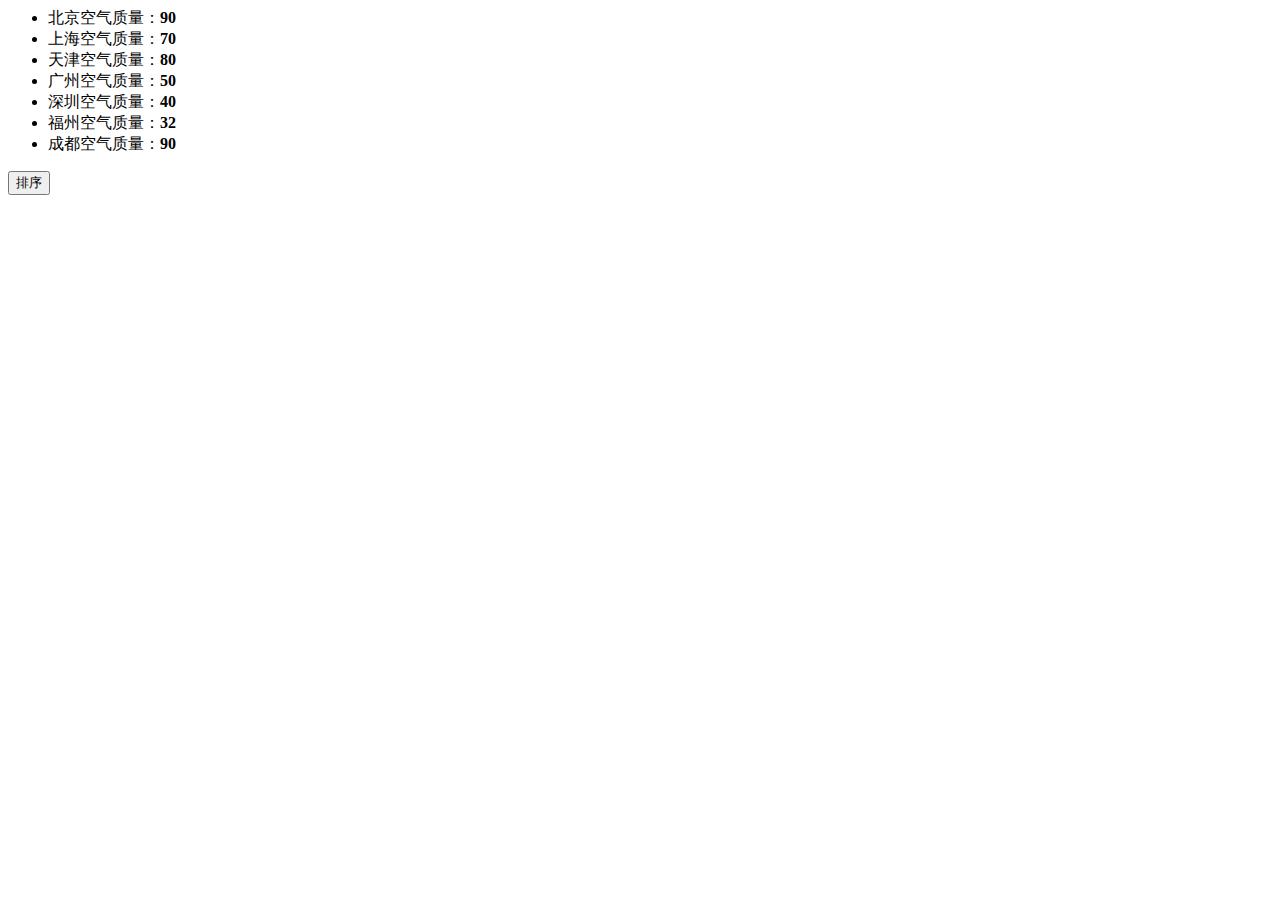
<file: js-03/js03.html>
<!DOCTYPE>
<html>
  <head>
    <meta charset="utf-8">
    <title>IFE JavaScript Task 01</title>
  </head>
<body>

  <ul id="source">
    <li>北京空气质量：<b>90</b></li>
    <li>上海空气质量：<b>70</b></li>
    <li>天津空气质量：<b>80</b></li>
    <li>广州空气质量：<b>50</b></li>
    <li>深圳空气质量：<b>40</b></li>
    <li>福州空气质量：<b>32</b></li>
    <li>成都空气质量：<b>90</b></li>
  </ul>

  <button id="sort-btn">排序</button>

  <ul id="resort">

  </ul>

<script type="text/javascript">

/**
 * getData方法
 * 读取id为source的列表，获取其中城市名字及城市对应的空气质量
 * 返回一个数组，格式见函数中示例
 */
 var resort=document.getElementById("resort");
 var source=document.getElementById("source");
 var list=source.getElementsByTagName("li");
 var rank=["一","二","三","四","五","六","七"];
 var btn=document.getElementById("sort-btn");

function getData() {
  var data=[];
  for(var i=0;i<list.length;i++){
    var text=list[i].innerHTML.substr(0,2);
    var b=list[i].getElementsByTagName("b");
    data[i]=[text,parseInt(b[0].innerHTML)];
  }

  return data;

}

/**
 * sortAqiData
 * 按空气质量对data进行从小到大的排序
 * 返回一个排序后的数组
 */
function sortAqiData(data) {
  data.sort(function(a,b){
    return a[1]-b[1];
  });
  return data;
}

/**
 * render
 * 将排好序的城市及空气质量指数，输出显示到id为resort的列表中
 * 格式见ul中的注释的部分
 */
function render(data) {
  for(var j=0;j<data.length;j++){
    var textnodeb=document.createTextNode(data[j][1]);
    var nodeb=document.createElement("b");
    nodeb.appendChild(textnodeb);
    var nodeli=document.createElement("li");
    var textnodeli=document.createTextNode("第"+rank[j]+"名:"+data[j][0]+"空气质量:");
    nodeli.appendChild(textnodeli);
    nodeli.appendChild(nodeb);
    resort.appendChild(nodeli);
}
}

function btnHandle() {
  var aqiData = getData();
  aqiData = sortAqiData(aqiData);
  render(aqiData);
}

function init() {

  // 在这下面给sort-btn绑定一个点击事件，点击时触发btnHandle函数
  btn.onclick=btnHandle;

}

init();

</script>
</body>
</html>
</file>
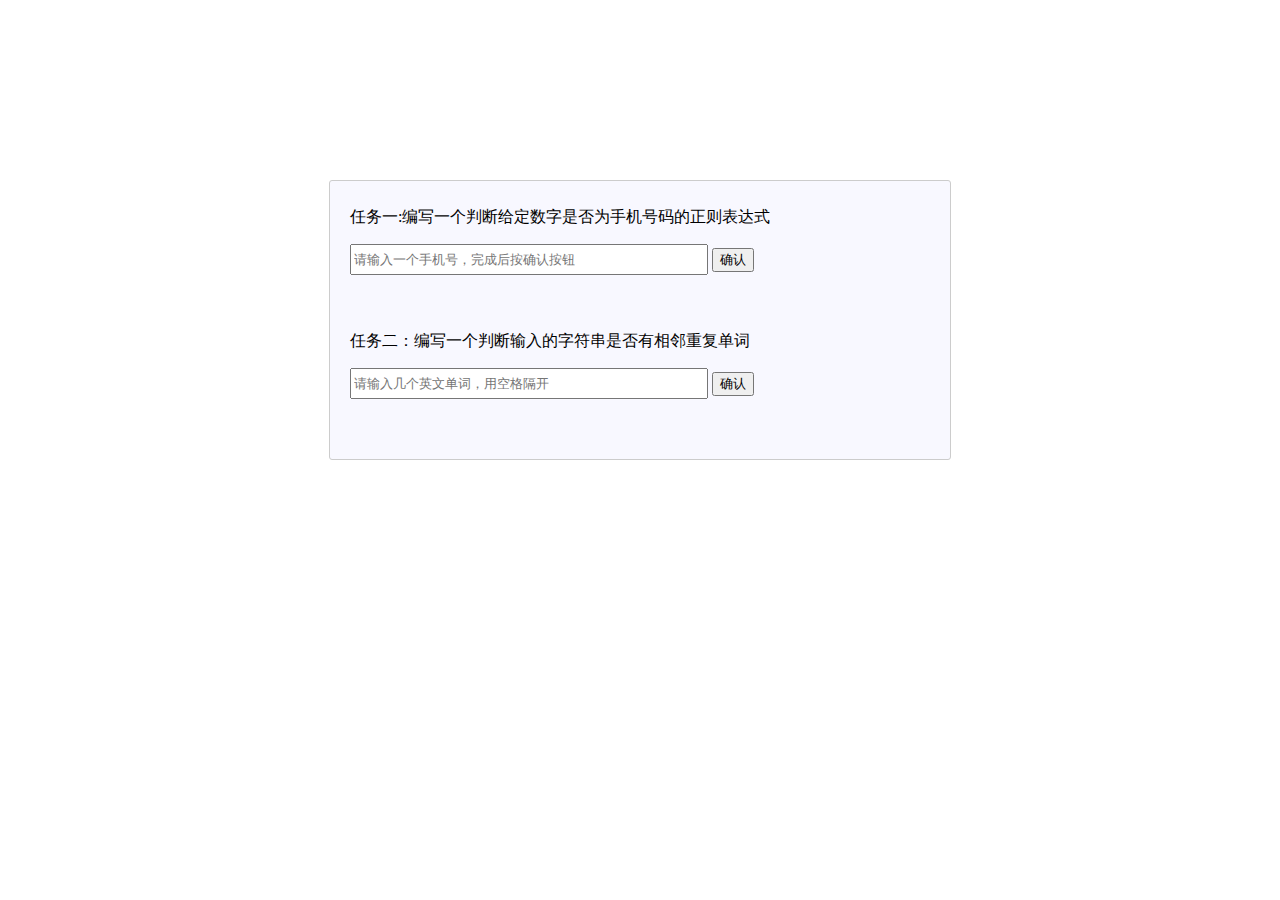
<file: Regex/regex.html>
<!DOCTYPE html>
<html>
<head>
	<title>正则表达式入门</title>
	<meta charset="utf-8" />
	<style type="text/css">
		section{
			width: 600px;
			margin:20vh auto 0;
			border: 1px solid #ccc;
			border-radius: 3px;
			background: #f8f8ff;
			padding: 10px 0 20px 20px;
		}

		input{
			width: 350px;
			height: 25px;
		}

		span{
			display: block;
			width: 350px;
			height: 30px;
			margin-top: 10px;
		}

	</style>
</head>
<body>
	<section>
		<div>
			<p>任务一:编写一个判断给定数字是否为手机号码的正则表达式</p>
			<input type="text" name="phone" placeholder="请输入一个手机号，完成后按确认按钮" required="required"/>
			<button type="button">确认</button>
			<span></span>
		</div>
		<div>
			<p>任务二：编写一个判断输入的字符串是否有相邻重复单词</p>
			<input type="text" name="phone" placeholder="请输入几个英文单词，用空格隔开" required="required"/>
			<button type="button">确认</button>
			<span></span>
		</div>
	</section>
</body>
<script type="text/javascript">
	 var inputs=document.querySelectorAll("input"),
		 btns=document.querySelectorAll("button"),
		 spans=document.querySelectorAll("span");

	// 任务一
	 btns[0].onclick=function(){
	 	var reg1=/^1(3([0-35-9]\d|4[0-8])\d{7}|(4[579]|5[0-35-9]|7[35678]|8\d)\d{8})$/,
		 	reg2=/^\d{11}$/,
		 	inputValue=inputs[0].value.trim();

		if(reg1.test(inputValue)){
			spans[0].innerHTML="恭喜！您输入的手机号码格式正确";
			spans[0].style.color="green";
		}else if(!reg2.test(inputValue)){
			spans[0].innerHTML="对不起，手机号码必须为11位数字";
			spans[0].style.color="red";
		}else{
			spans[0].innerHTML="对不起，这个不是手机号码";
			spans[0].style.color="red";
		}
	 }

	//输入框聚焦时提醒消失
	 inputs[0].onfocus=function(){
	 	spans[0].innerHTML="";
	 }

	// 任务二
	 btns[1].addEventListener("click",testString);
	 function testString(){
	 	var reg=/\b([-a-zA-Z]+)\s+\1\b/,
		 	inputValue=inputs[1].value.trim();
	 	if(reg.test(inputValue)){
	 		spans[1].innerHTML="您输入的字符串中有重复单词:"+inputValue.match(reg)[0];
	 		spans[1].style.color="red";
	 	}else{
	 		spans[1].innerHTML="您输入的字符串中没有重复单词"
	 		spans[1].style.color="green";
	 	}
	 }
	//输入框聚焦时提醒消失
	 inputs[1].onfocus=function(){
	 	spans[1].innerHTML="";
	 }

</script>
</html>
</file>
<file: grid-layout/css/index.css>
*{
	margin:0;
	padding: 0;
	box-sizing: border-box;
}

.wrap{
    width: -moz-calc(100% - 40px);
    width: -webkit-calc(100% - 40px);
    padding:10px;
    border: 1px solid #999;
    margin:20px;
}

.row:after{
	content: '';
	display: block;
	clear: both;
}

[class*="col-"]{
	float: left;
	border: 1px solid #999;
	background-color: #eee;
	height: 50px;
    margin:10px;
}

@media only screen and (min-width: 768px){
    /* For desktop: */
    .col-1 {width: -moz-calc(8.33% - 20px);
            width: -webkit-calc(8.33% - 20px);}

    .col-2 {width: -moz-calc(16.66% - 20px);
            width: -webkit-calc(16.66% - 20px);}

    .col-3 {width: -moz-calc(25% - 20px);
            width: -webkit-calc(25% - 20px);}

    .col-4 {width: -moz-calc(33.33% - 20px);
            width: -webkit-calc(33.33% - 20px);}

    .col-5 {width: -moz-calc(41.66% - 20px);
            width: -webkit-calc(41.66% - 20px);}

    .col-6 {width: -moz-calc(50% - 20px);
            width: -webkit-calc(50% - 20px);}

    .col-7 {width: -moz-calc(58.33% - 20px);
            width: -webkit-calc(58.33% - 20px);}

    .col-8 {width: -moz-calc(66.66% - 20px);
            width: -webkit-calc(66.66% - 20px);}

    .col-9 {width: -moz-calc(75% - 20px);
            width: -webkit-calc(75% - 20px);}

    .col-10 {width: -moz-calc(83.33% - 20px);
             width: -webkit-calc(83.33% - 20px);}

    .col-11 {width: -moz-calc(91.66% - 20px);
             width: -webkit-calc(91.66% - 20px);}

    .col-12 {width: -moz-calc(100% - 20px);
             width: -webkit-calc(100% - 20px);}

}

@media only screen and (max-width: 768px){
	/*For mobile phones*/
    .col-m-1 {width: -moz-calc(8.33% - 20px);
              width: -webkit-calc(8.33% - 20px);}
    .col-m-2 {width: -moz-calc(16.66% - 20px);
              width: -webkit-calc(16.66% - 20px);}
    .col-m-3 {width: -moz-calc(25% - 20px);
              width: -webkit-calc(25% - 20px);}
    .col-m-4 {width: -moz-calc(33.33% - 20px);
              width: -webkit-calc(33.33% - 20px);}
    .col-m-5 {width: -moz-calc(41.66% - 20px);
              width: -webkit-calc(41.66% - 20px);}
    .col-m-6 {width: -moz-calc(50% - 20px);
              width: -webkit-calc(50% - 20px);}
    .col-m-7 {width: -moz-calc(58.33% - 20px);
              width: -webkit-calc(58.33% - 20px);}
    .col-m-8 {width: -moz-calc(66.66% - 20px);
              width: -webkit-calc(66.66% - 20px);}
    .col-m-9 {width: -moz-calc(75% - 20px);
              width: -webkit-calc(75% - 20px);}
    .col-m-10{width: -moz-calc(83.33% - 20px);
              width: -webkit-calc(83.33% - 20px);}
    .col-m-11{width: -moz-calc(91.66% - 20px);
              width: -webkit-calc(91.66% - 20px);}
    .col-m-12{width: -moz-calc(100% - 20px);
              width: -webkit-calc(100% - 20px);}
}
</file>
<file: oncontextmenu/index.css>
*{
	margin:0;
	padding: 0;
}

body{
	padding: 10px;
}

.clear{
	zoom:1;
}

.clear:after{
	content: '';
	display: block;
	clear: both;
}

.left{
	float: left;
}

.right{
	float: right;
	color: #aaa;
}

body{
	font-family: "微软雅黑";
	height: 100vh;
}

p{
	width: 200px;
	height: 100px;
	border: 1px solid #000;
	position: absolute;
}

ul{
	background: #fff;
	width: 250px;
	border: 1px solid #c5c5c5;
	font-size: 12px;
	line-height: 24px;
	padding: 5px 0;
	box-shadow: 3px 3px 3px 0 rgba(0,0,0,.4);
	display: none;
	position: absolute;
	font-style: italic;
}

li{
	list-style: none;
	padding: 0px 20px;
}

li:hover{
	background: rgba(0,0,0,.1);
	cursor: default;
}

li:hover .right{
	color: #000;
}
</file>
